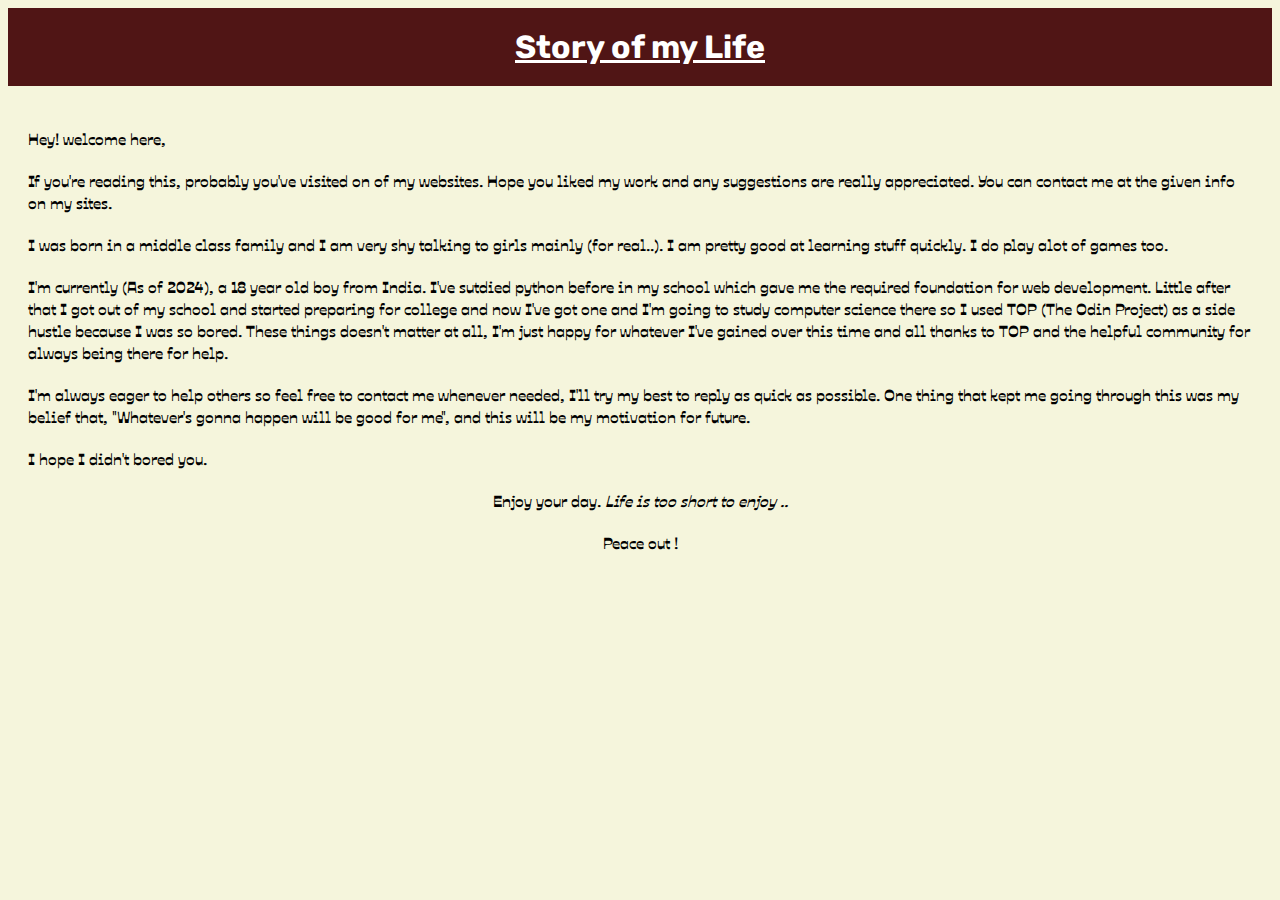
<file: aboutme.html>
<!DOCTYPE html>
<html lang="en">
<head>
    <meta charset="UTF-8">
    <meta name="viewport" content="width=<<device-width>>, initial-scale=1.0">
    <title>About me | Devesh</title>
    <link rel="stylesheet" href="style2.css">
</head>
<body>
    <h1>Story of my Life</h1>
    <div><p>Hey! welcome here,</p>
        <p>If you're reading this, probably you've visited on of my websites. Hope you liked my work and any suggestions are really appreciated. You can contact me at the given info on my sites.</p>
        <p>I was born in a middle class family and I am very shy talking to girls mainly (for real..). I am pretty good at learning stuff quickly. I do play alot of games too.</p>
        <p>I'm currently (As of 2024), a 18 year old boy from India. I've sutdied python before in my school which gave me the required foundation for web development. Little after that I got out of my school and started preparing for college and now I've got one and I'm going to study computer science there so I used TOP (The Odin Project) as a side hustle because I was so bored. These things doesn't matter at all, I'm just happy for whatever I've gained over this time and all thanks to TOP and the helpful community for always being there for help.</p>
        <p>I'm always eager to help others so feel free to contact me whenever needed, I'll try my best to reply as quick as possible. One thing that kept me going through this was my belief that, "Whatever's gonna happen will be good for me", and this will be my motivation for future.</p>
        <p>I hope I didn't bored you.</p>
        <p class="diffalign">Enjoy your day. <em>Life is too short to enjoy ..</em></p>
        <p class="diffalign">Peace out !</p>
</body>
</html>
</file>
<file: style2.css>
@import url('https://fonts.googleapis.com/css2?family=Ojuju&display=swap');
@import url('https://fonts.googleapis.com/css2?family=Rubik&display=swap');
body {
    display: flex;
    flex-direction: column;
    flex-wrap: wrap;
    background-color: rgb(245, 245, 220);
}
h1 {
    text-align: center;
    text-decoration: underline;
    color: white;
    background-color: rgb(80, 21, 21);
    padding: 20px;
    font-family: 'Rubik';
    margin-top: 0px;
}
p {
    margin: 20px;
    font-family: 'Ojuju';
    font-weight: 700;
}
.diffalign {
    text-align: center;
}
</file>
